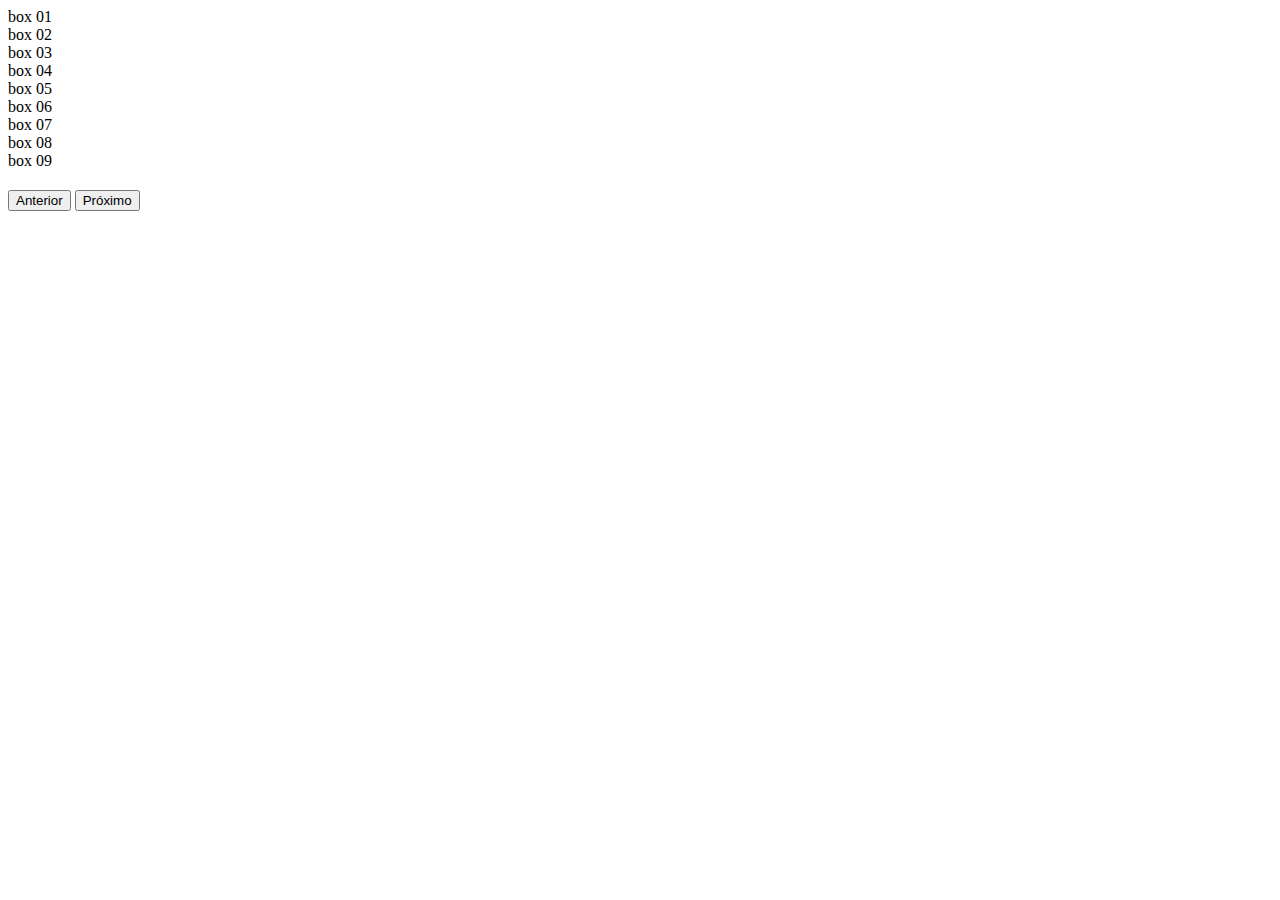
<file: example/index.html>
<!DOCTYPE html>
<html lang="en">

<head>
  <meta charset="UTF-8" />
  <meta name="viewport" content="width=device-width, initial-scale=1.0" />
  <title>Paginação em DIV</title>
  <link rel="stylesheet" href="https://cdn.jsdelivr.net/npm/bootstrap@4.5.3/dist/css/bootstrap.min.css"
    integrity="sha384-TX8t27EcRE3e/ihU7zmQxVncDAy5uIKz4rEkgIXeMed4M0jlfIDPvg6uqKI2xXr2" crossorigin="anonymous" />
</head>

<body class="bg-dark">
  <div class="container">
    <div class="col-md-6 offset-md-3 mt-5">
      <div class="card">
        <!-- Este é o nosso container externo -->
        <div class="card-body sections" data-id="overlay" data-items-section="9">

          <!-- Este é o nosso container interno -->
          <div class="d-flex justify-content-center align-content-start flex-wrap">

            <!-- Esses são nossos itens de conteúdo -->
            <div class="border border-dark rounded p-4 m-3">box 01</div>
            <div class="border border-dark rounded p-4 m-3">box 02</div>
            <div class="border border-dark rounded p-4 m-3">box 03</div>
            <div class="border border-dark rounded p-4 m-3">box 04</div>
            <div class="border border-dark rounded p-4 m-3">box 05</div>
            <div class="border border-dark rounded p-4 m-3">box 06</div>
            <div class="border border-dark rounded p-4 m-3">box 07</div>
            <div class="border border-dark rounded p-4 m-3">box 08</div>
            <div class="border border-dark rounded p-4 m-3">box 09</div>
            <div class="border border-dark rounded p-4 m-3">box 10</div>
            <div class="border border-dark rounded p-4 m-3">box 11</div>
            <div class="border border-dark rounded p-4 m-3">box 12</div>
            <div class="border border-dark rounded p-4 m-3">box 13</div>
            <div class="border border-dark rounded p-4 m-3">box 14</div>
            <div class="border border-dark rounded p-4 m-3">box 15</div>
            <div class="border border-dark rounded p-4 m-3">box 16</div>
            <div class="border border-dark rounded p-4 m-3">box 17</div>
            <div class="border border-dark rounded p-4 m-3">box 18</div>
            <div class="border border-dark rounded p-4 m-3">box 19</div>
            <div class="border border-dark rounded p-4 m-3">box 20</div>
            <div class="border border-dark rounded p-4 m-3">box 21</div>
            <div class="border border-dark rounded p-4 m-3">box 22</div>
            <div class="border border-dark rounded p-4 m-3">box 23</div>
            <div class="border border-dark rounded p-4 m-3">box 24</div>

          </div>
        </div>
        <div class="card-footer">
          <div class="d-flex justify-content-end p-2">

            <!-- Este é o botão de navegar para a seção anterior -->
            <button class="btn btn-primary mr-2" data-handle-section="overlay" data-type="previous">
              Anterior
            </button>

            <!-- Este é o botão de navegar para a próxima seção -->
            <button class="btn btn-primary" data-handle-section="overlay" data-type="next">
              Próximo
            </button>
          </div>
        </div>
      </div>
    </div>
  </div>
  <script src="../script.js"></script>
</body>

</html>
</file>
